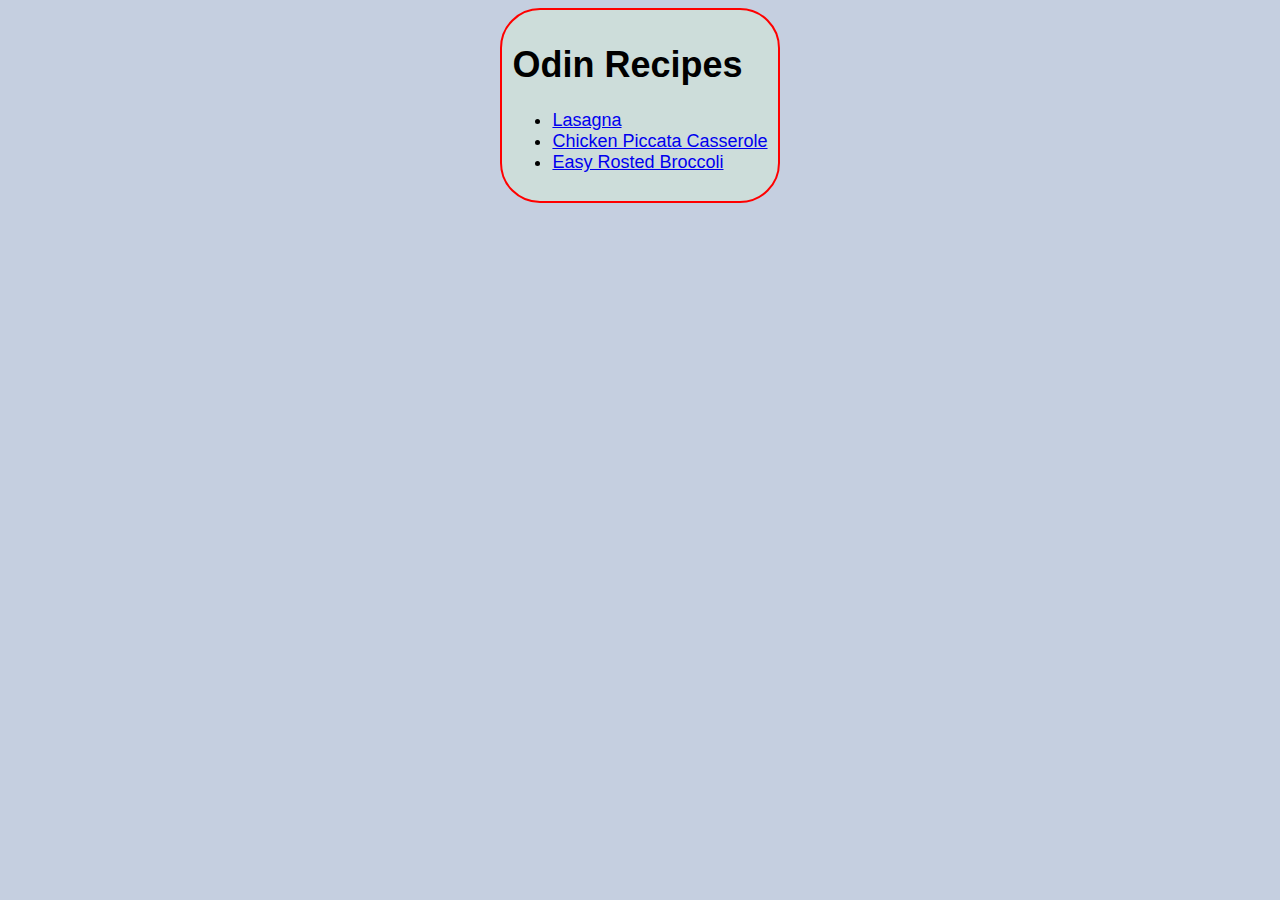
<file: index.html>
<!DOCTYPE html> 
<html lang="en">
<style>
</style>
<head>
    <meta charset="UTF-8">
    <title>Odin Recipes</title>
    <link rel="stylesheet" href="styles.css">
</head>
<body>
   <div class="border-index">
    <div class="cent-title">
    <h1 class="centered-title">Odin Recipes</h1>
     <ul>
    <li><a href="recipes/lasagna.html" target="_blank">Lasagna</a></li>
    <li><a href="recipes/casserole.html" target="_blank">Chicken Piccata Casserole</a></li>
    <li><a href="recipes/broccoli.html" target="_blank">Easy Rosted Broccoli</a></li>
</ul>
</div></div>
</body>
</html>
</file>
<file: styles.css>
body {
    font-family: 'Lucida Sans', 'Lucida Sans Regular', 'Lucida Grande', 'Lucida Sans Unicode', Geneva, Verdana, sans-serif;
    font-size: large;
    background-color: rgb(197, 207, 224);
    background-image: url(https://png.pngtree.com/background/20210709/original/pngtree-food-western-food-steak-tomato-picture-image_941801.jpg)
}
div.border-index {
    display: flex;
    flex-direction: column ;
    align-items: center;
    justify-content: center;
}
.cent-title {
    padding: 10px;
    border: 2px solid red;
    border-radius: 40px;
    background-color: rgb(205, 221, 218);
}
body.recipes {
    width: 1000px;
    margin: 0 auto;
}
.centered-img {
    display: block;
    margin-left: auto;
    margin-right: auto;
}
.lasagna-c-title {
    text-align: center;
}
div.cent-title p {
    text-align: center;
}
div.centered-h-cas h1, h2, h3 {
    text-align: center;
}
</file>
